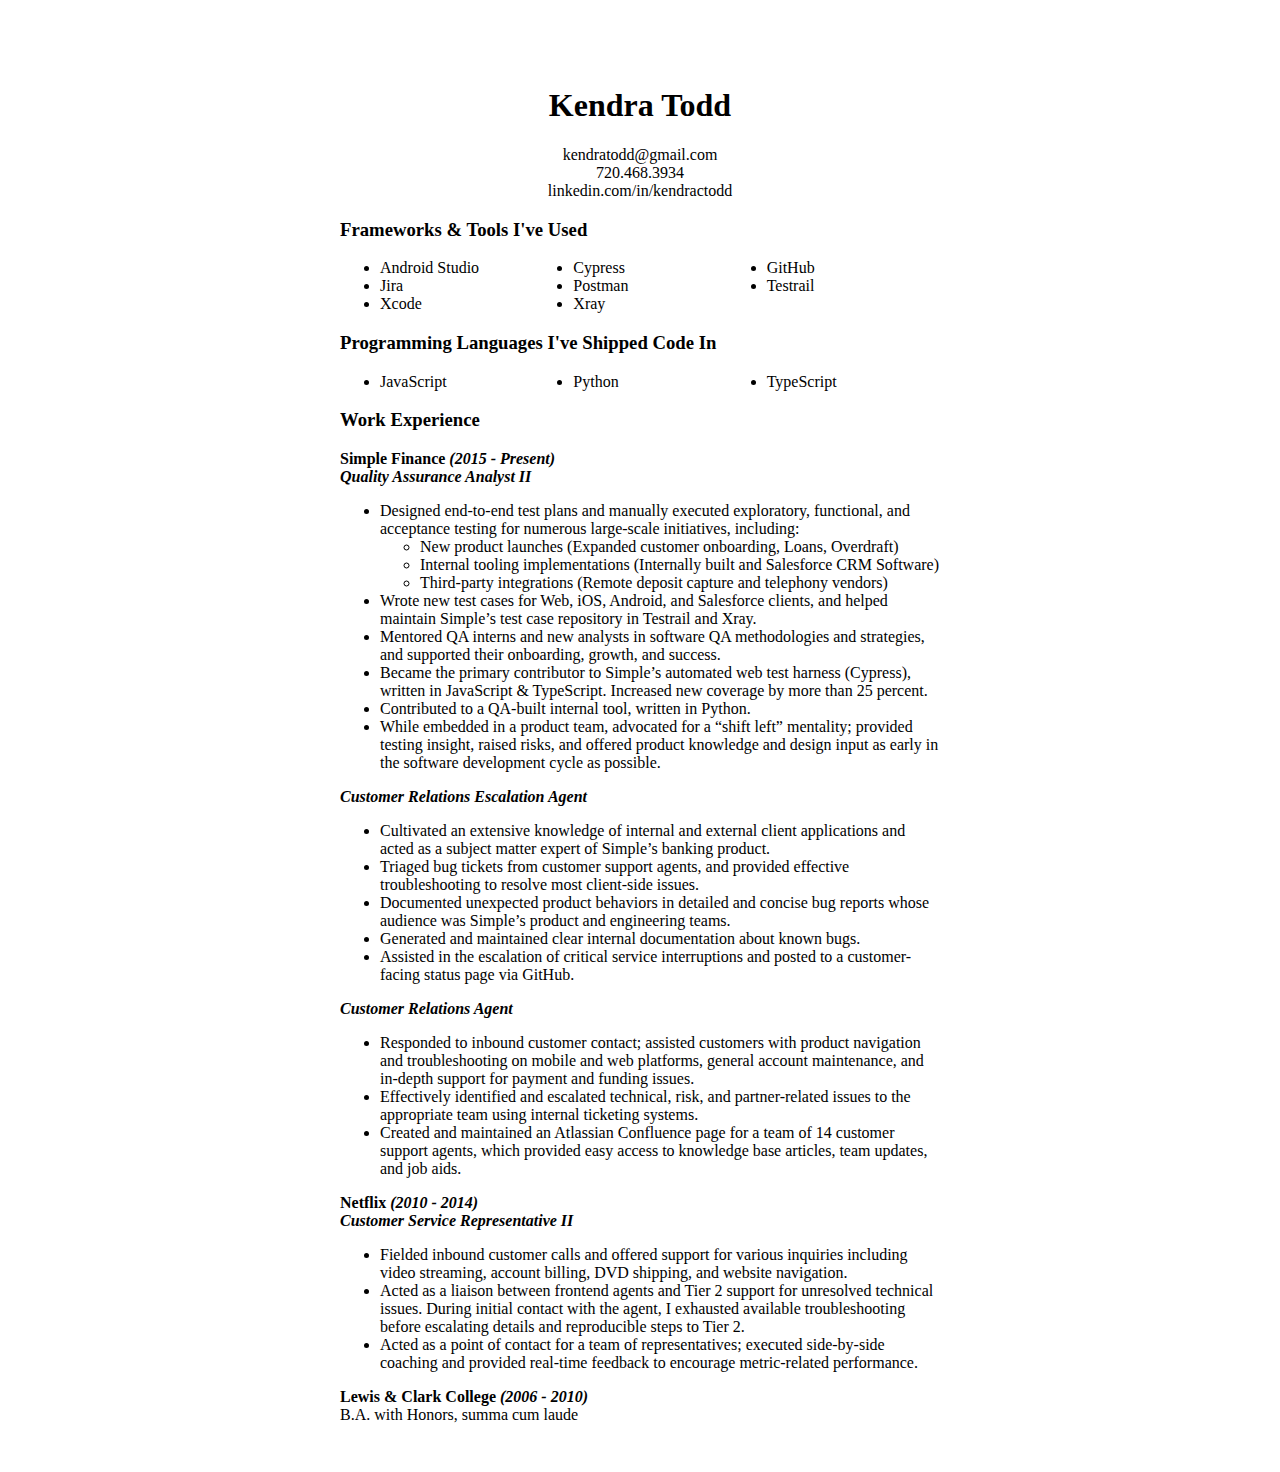
<file: index.html>
<!DOCTYPE html>
<html lang="en">
<meta charset="utf-8">
<meta name="viewport" content="width=device-width, initial-scale=1">

<head>
    <title>Kendra Todd - Software QA Analyst</title>
    <link href="https://fonts.googleapis.com/css?family=Public+Sans:400,600i,900&display=swap" rel="stylesheet">
    <style>
        body {
            font-family: "Palladio", serif;
            margin: 3rem 1rem;
            max-width: 600px;
        }

        h1,
        h3,
        .contact-info {
            text-align: center;
        }

        a {
            color: black;
            text-decoration: none;
        }

        .languages,
        .tools  {
            display: grid;
            grid-template-columns: repeat(3, 4fr);
            column-gap: 20px;
        }

        h1,
        h3,
        .company,
        .education {
            font-weight: 900;
            text-align: left;
        }

        .title,
        .years {
            font-style: italic;
            font-weight: 600;
            text-align: left;
        }

        .distinction {
            font-weight: 400;
            text-align: left;
        }

        @media only screen and (min-width: 625px) {
            body {
                margin: 3rem auto;
            }
        }

        @media only print {
            body {
                margin: none;
                max-width: none
            }
        }
    </style>
</head>

<body> 
<h1 style="text-align:center">Kendra Todd</h1>
<div class="contact-info">
    <a href="mailto:kendratodd@gmail.com">kendratodd@gmail.com</a><br />
    <a href="tel:+1-720-468-3934">720.468.3934</a><br />
    <a href="https://www.linkedin.com/in/kendractodd/">linkedin.com/in/kendractodd</a><br />
</div>

<h3>Frameworks & Tools I've Used</h3>

<ul class="tools">
    <li>Android Studio</li>
    <li>Cypress</li>
    <li>GitHub</li>
    <li>Jira</li>
    <li>Postman</li>
    <li>Testrail</li>
    <li>Xcode</li>
    <li>Xray</li>
</ul>


<h3>Programming Languages I've Shipped Code In</h3>

<ul class="languages">
    <li>JavaScript</li>
    <li>Python</li>
    <li>TypeScript</li>
</ul>


<h3>Work Experience</h3>

<span class="company">Simple Finance</span> <span class="years">(2015 - Present)</span><br />
<span class="title">Quality Assurance Analyst II</span>
<ul>
    <li>Designed end-to-end test plans and manually executed exploratory, functional, and acceptance testing for
        numerous large-scale initiatives, including:
        <ul>
            <li>New product launches (Expanded customer onboarding, Loans, Overdraft)</li>
            <li>Internal tooling implementations (Internally built and Salesforce CRM Software)</li>
            <li>Third-party integrations (Remote deposit capture and telephony vendors)</li>
        </ul>
    <li>Wrote new test cases for Web, iOS, Android, and Salesforce clients, and helped maintain Simple’s test
        case repository in Testrail and Xray.
    <li>Mentored QA interns and new analysts in software QA methodologies and strategies, and supported their
        onboarding, growth, and success.
    <li>Became the primary contributor to Simple’s automated web test harness (Cypress), written in JavaScript
        & TypeScript. Increased new coverage by more than 25 percent.
    <li>Contributed to a QA-built internal tool, written in Python.
    <li>While embedded in a product team, advocated for a “shift left” mentality; provided testing insight,
        raised risks, and offered product knowledge and design input as early in the software development
        cycle as possible.
</ul>

<span class="title">Customer Relations Escalation Agent</span>

<ul>
    <li>Cultivated an extensive knowledge of internal and external client applications and acted as a subject
        matter expert of Simple’s banking product.
    <li>Triaged bug tickets from customer support agents, and provided effective troubleshooting to resolve
        most client-side issues.
    <li>Documented unexpected product behaviors in detailed and concise bug reports whose audience was Simple’s
        product and engineering teams.
    <li>Generated and maintained clear internal documentation about known bugs.
    <li>Assisted in the escalation of critical service interruptions and posted to a customer-facing status
        page via GitHub.

</ul>

<span class="title">Customer Relations Agent</span>

<ul>
    <li>Responded to inbound customer contact; assisted customers with product navigation and troubleshooting
        on mobile and web platforms, general account maintenance, and in-depth support for payment and funding
        issues.
    <li>Effectively identified and escalated technical, risk, and partner-related issues to the appropriate team
        using internal ticketing systems.
    <li>Created and maintained an Atlassian Confluence page for a team of 14 customer support agents, which
        provided easy access to knowledge base articles, team updates, and job aids.

</ul>

<span class="company">Netflix</span> <span class="years">(2010 - 2014)</span><br />
<span class="title">Customer Service Representative II</span>

<ul>
    <li>Fielded inbound customer calls and offered support for various inquiries including video streaming,
        account billing, DVD shipping, and website navigation.
    <li>Acted as a liaison between frontend agents and Tier 2 support for unresolved technical issues.
        During initial contact with the agent, I exhausted available troubleshooting before escalating
        details and reproducible steps to Tier 2.
    <li>Acted as a point of contact for a team of representatives; executed side-by-side coaching and
        provided real-time feedback to encourage metric-related performance.
</ul>

<span class="education">Lewis & Clark College</span> <span class="years">(2006 - 2010)</span><br />
<span class="distinction">B.A. with Honors, summa cum laude</span>

</body>

</html>
</file>
